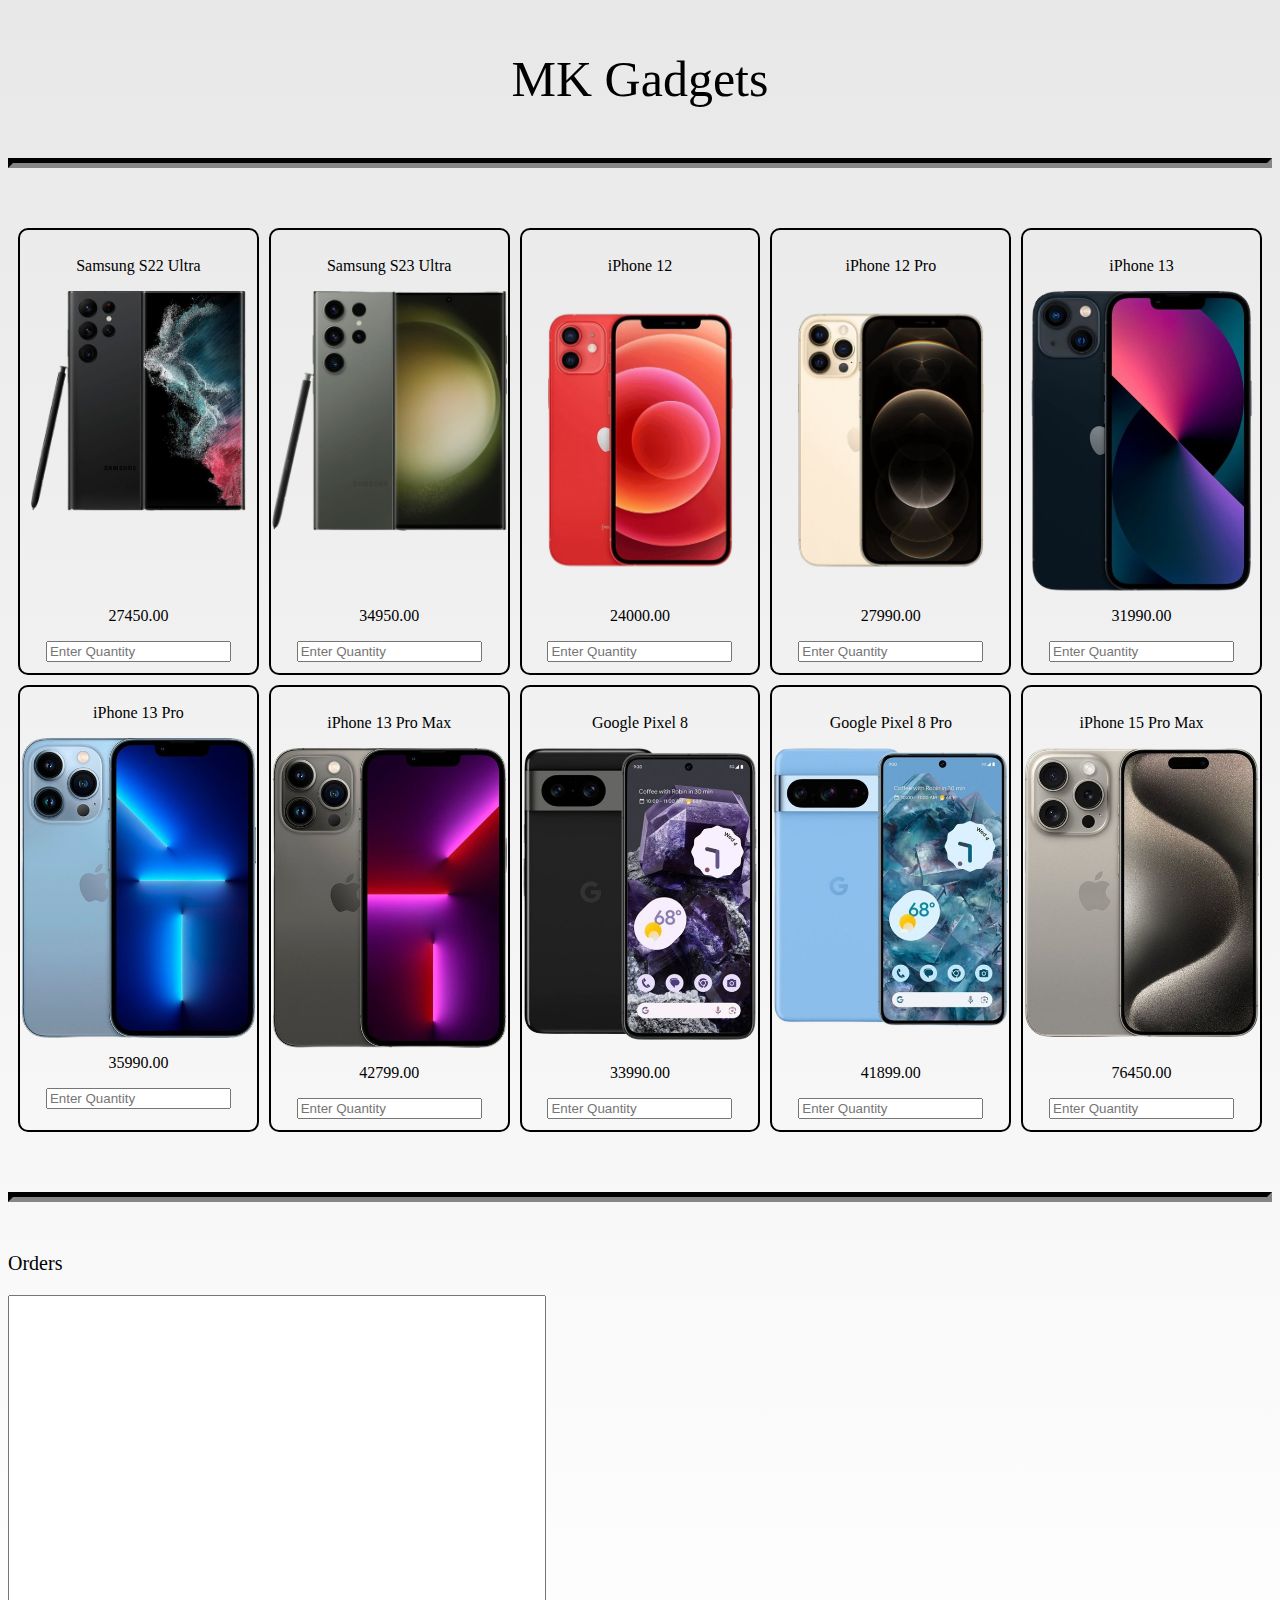
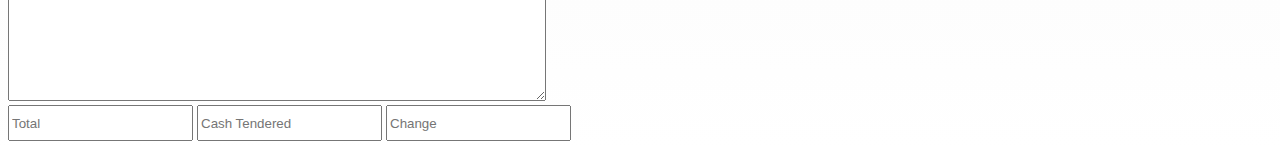
<file: index.html>
<!DOCTYPE html>
<html lang="en">

<head>
    <meta charset="UTF-8">
    <meta name="viewport" content="width=device-width, initial-scale=1.0">
    <title>Document</title>
</head>

<body style="background: linear-gradient(#E8E8E8, #ffffff);">

    <div class="container">
        <div class="row">
            <div class="col-2 text-center">
                <p style="text-align: center; font-size: 50px;">MK Gadgets</p>
            </div>
        </div>

        <div>
            <hr style="margin-top: 50px; margin-bottom: 50px; border-width: 5px; border-color: #323232;">
        </div>

        <div>
            <table border="0" width="100%" style="border-spacing: 10px;">
                <tr>
                    <td width="20%" align="center" style="border: 2px solid black; border-radius: 10px;">
                        <div style="padding: 10px;">
                            <p id="product1">Samsung S22 Ultra</p>
                            <div style="height: 300px; width: 100%;"><img src="s22u.png"
                                    style="max-width: 100%; max-height: 100%;" alt="Samsung S22 Ultra"></div>
                            <p id="price1">27450.00</p>
                            <input type="number" placeholder="Enter Quantity" id="qty1">
                        </div>
                    </td>
                    <td width="20%" align="center" style="border: 2px solid black; border-radius: 10px;">
                        <div>
                            <p id="product2">Samsung S23 Ultra</p>
                            <div style="height: 300px; width: 100%;"> <img src="s23u.png"
                                    style="max-width: 100%; max-height: 100%;" alt="Samsung S23 Ultra"></div>
                            <p id="price2">34950.00</p>
                            <input type="number" placeholder="Enter Quantity" id="qty2">
                        </div>
                    </td>
                    <td width="20%" align="center" style="border: 2px solid black; border-radius: 10px;">
                        <div>
                            <p id="product3">iPhone 12</p>
                            <div style="height: 300px; width: 100%;"><img src="12.png"
                                    style="max-width: 100%; max-height: 100%;" alt="iPhone 12"></div>
                            <p id="price3">24000.00</p>
                            <input type="number" placeholder="Enter Quantity" id="qty3">
                        </div>
                    </td>
                    <td width="20%" align="center" style="border: 2px solid black; border-radius: 10px;">
                        <div>
                            <p id="product4">iPhone 12 Pro</p>
                            <div style="height: 300px; width: 100%;"><img src="12pro.png"
                                    style="max-width: 100%; max-height: 100%;" alt="iPhone 12 Pro"></div>
                            <p id="price4">27990.00</p>
                            <input type="number" placeholder="Enter Quantity" id="qty4">
                        </div>
                    </td>
                    <td width="20%" align="center" style="border: 2px solid black; border-radius: 10px;">
                        <div>
                            <p id="product5">iPhone 13</p>
                            <div style="height: 300px; width: 100%;"> <img src="13.png"
                                    style="max-width: 100%; max-height: 100%;" alt="iPhone 13"></div>
                            <p id="price5">31990.00</p>
                            <input type="number" placeholder="Enter Quantity" id="qty5">
                        </div>
                    </td>
                </tr>

                <tr>
                    <td width="20%" align="center" style="border: 2px solid black; border-radius: 10px;">
                        <div style="margin-bottom: 20px;">
                            <p id="product6">iPhone 13 Pro</p>
                            <div style="height: 300px; width: 100%;"><img src="13pro.png"
                                    style="max-width: 100%; max-height: 100%;" alt="iPhone 13 Pro"></div>
                            <p id="price6">35990.00</p>
                            <input type="number" placeholder="Enter Quantity" id="qty6">
                        </div>
                    </td>
                    <td width="20%" align="center" style="border: 2px solid black; border-radius: 10px;">
                        <div>
                            <p id="product7">iPhone 13 Pro Max</p>
                            <div style="height: 300px; width: 100%;"><img src="13pmax.png"
                                    style="max-width: 100%; max-height: 100%;" alt="iPhone 13 Pro Max"></div>
                            <p id="price7">42799.00</p>
                            <input type="number" placeholder="Enter Quantity" id="qty7">
                        </div>
                    </td>
                    <td width="20%" align="center" style="border: 2px solid black; border-radius: 10px;">
                        <div>
                            <p id="product8">Google Pixel 8</p>
                            <div style="height: 300px; width: 100%;"><img src="pixel8.png"
                                    style="max-width: 100%; max-height: 100%;" alt="Google Pixel 8"></div>
                            <p id="price8">33990.00</p>
                            <input type="number" placeholder="Enter Quantity" id="qty8">
                        </div>
                    </td>
                    <td width="20%" align="center" style="border: 2px solid black; border-radius: 10px;">
                        <div>
                            <p id="product9">Google Pixel 8 Pro</p>
                            <div style="height: 300px; width: 100%;"><img src="pixel8pro.png"
                                    style="max-width: 100%; max-height: 100%;" alt="Google Pixel 8 Pro"></div>
                            <p id="price9">41899.00</p>
                            <input type="number" placeholder="Enter Quantity" id="qty9">
                        </div>
                    </td>
                    <td width="20%" align="center" style="border: 2px solid black; border-radius: 10px;">
                        <div>
                            <p id="product10">iPhone 15 Pro Max</p>
                            <div style="height: 300px; width: 100%;"><img src="15pmax.png"
                                    style="max-width: 100%; max-height: 100%;" alt="iPhone 15 Pro Max"></div>
                            <p id="price10">76450.00</p>
                            <input type="number" placeholder="Enter Quantity" id="qty10">
                        </div>
                    </td>
                </tr>
            </table>

            <div style="margin-top: 50px; margin-bottom: 50px;">
                <hr style="margin-top: 50px; margin-bottom: 50px; border-width: 5px; border-color: #323232;">
            </div>

            <div class="col-4">
                <p style="font-size: 20px;">Orders</p>
                <textarea class="form-control" rows="29" cols="200" id="carts" readonly
                    style="width:532px; height: 400px; font-size: 14px;"></textarea><br>
                <input type="text" class="form-control border-0" id="total" readonly placeholder="Total"
                    style="height: 30px;">
                <input type="number" class="form-control" id="cash" placeholder="Cash Tendered" style="height: 30px;">
                <input type="text" class="form-control border-0" id="change" readonly placeholder="Change"
                    style="height: 30px;">
            </div>
        </div>


    </div>
    <script>
        var product1 = document.getElementById("product1");
        var qty1 = document.getElementById("qty1");
        var price1 = document.getElementById("price1");

        var product2 = document.getElementById("product2");
        var qty2 = document.getElementById("qty2");
        var price2 = document.getElementById("price2");

        var product3 = document.getElementById("product3");
        var qty3 = document.getElementById("qty3");
        var price3 = document.getElementById("price3");

        var product4 = document.getElementById("product4");
        var qty4 = document.getElementById("qty4");
        var price4 = document.getElementById("price4");

        var product5 = document.getElementById("product5");
        var qty5 = document.getElementById("qty5");
        var price5 = document.getElementById("price5");

        var product6 = document.getElementById("product6");
        var qty6 = document.getElementById("qty6");
        var price6 = document.getElementById("price6");

        var product7 = document.getElementById("product7");
        var qty7 = document.getElementById("qty7");
        var price7 = document.getElementById("price7");

        var product8 = document.getElementById("product8");
        var qty8 = document.getElementById("qty8");
        var price8 = document.getElementById("price8");

        var product9 = document.getElementById("product9");
        var qty9 = document.getElementById("qty9");
        var price9 = document.getElementById("price9");

        var product10 = document.getElementById("product10");
        var qty10 = document.getElementById("qty10");
        var price10 = document.getElementById("price10");

        var carts = document.getElementById("carts");
        var total = document.getElementById("total");
        var cash = document.getElementById("cash");
        var change = document.getElementById("change");

        function addOrder() {
            carts.textContent = "";
            let totalAmount = 0;
            if (parseFloat(qty1.value) > 0) {
                var order = qty1.value.toString() + 'pc/s x ' + price1.textContent + '-----' + product1.textContent + '-----Php' + (parseFloat(qty1.value) * parseFloat(price1.textContent)) + '\n';
                carts.textContent += order;
                totalAmount += parseFloat(qty1.value) * parseFloat(price1.textContent);
            }
            if (parseFloat(qty2.value) > 0) {
                var order = qty2.value.toString() + 'pc/s x ' + price2.textContent + '-----' + product2.textContent + '-----Php' + (parseFloat(qty2.value) * parseFloat(price2.textContent)) + '\n';
                carts.textContent += order;
                totalAmount += parseFloat(qty2.value) * parseFloat(price2.textContent);
            }
            if (parseFloat(qty3.value) > 0) {
                var order = qty3.value.toString() + 'pc/s x ' + price3.textContent + '-----' + product3.textContent + '-----Php' + (parseFloat(qty3.value) * parseFloat(price3.textContent)) + '\n';
                carts.textContent += order;
                totalAmount += parseFloat(qty3.value) * parseFloat(price3.textContent);
            }
            if (parseFloat(qty4.value) > 0) {
                var order = qty4.value.toString() + 'pc/s x ' + price4.textContent + '-----' + product4.textContent + '-----Php' + (parseFloat(qty4.value) * parseFloat(price4.textContent)) + '\n';
                carts.textContent += order;
                totalAmount += parseFloat(qty4.value) * parseFloat(price4.textContent);
            }
            if (parseFloat(qty5.value) > 0) {
                var order = qty5.value.toString() + 'pc/s x ' + price5.textContent + '-----' + product5.textContent + '-----Php' + (parseFloat(qty5.value) * parseFloat(price5.textContent)) + '\n';
                carts.textContent += order;
                totalAmount += parseFloat(qty5.value) * parseFloat(price5.textContent);
            }
            if (parseFloat(qty6.value) > 0) {
                var order = qty6.value.toString() + 'pc/s x ' + price6.textContent + '-----' + product6.textContent + '-----Php' + (parseFloat(qty6.value) * parseFloat(price6.textContent)) + '\n';
                carts.textContent += order;
                totalAmount += parseFloat(qty6.value) * parseFloat(price6.textContent);
            }
            if (parseFloat(qty7.value) > 0) {
                var order = qty7.value.toString() + 'pc/s x ' + price7.textContent + '-----' + product7.textContent + '-----Php' + (parseFloat(qty7.value) * parseFloat(price7.textContent)) + '\n';
                carts.textContent += order;
                totalAmount += parseFloat(qty7.value) * parseFloat(price7.textContent);
            }
            if (parseFloat(qty8.value) > 0) {
                var order = qty8.value.toString() + 'pc/s x ' + price8.textContent + '-----' + product8.textContent + '-----Php' + (parseFloat(qty8.value) * parseFloat(price8.textContent)) + '\n';
                carts.textContent += order;
                totalAmount += parseFloat(qty8.value) * parseFloat(price8.textContent);
            }
            if (parseFloat(qty9.value) > 0) {
                var order = qty9.value.toString() + 'pc/s x ' + price9.textContent + '-----' + product9.textContent + '-----Php' + (parseFloat(qty9.value) * parseFloat(price9.textContent)) + '\n';
                carts.textContent += order;
                totalAmount += parseFloat(qty9.value) * parseFloat(price9.textContent);
            }
            if (parseFloat(qty10.value) > 0) {
                var order = qty10.value.toString() + 'pc/s x ' + price10.textContent + '-----' + product10.textContent + '-----Php' + (parseFloat(qty10.value) * parseFloat(price10.textContent)) + '\n';
                carts.textContent += order;
                totalAmount += parseFloat(qty10.value) * parseFloat(price10.textContent);
            }
            total.value = totalAmount.toFixed(2);
            calculateChange();
        }
        document.getElementById('qty1').onkeyup = addOrder;
        document.getElementById('qty2').onkeyup = addOrder;
        document.getElementById('qty3').onkeyup = addOrder;
        document.getElementById('qty4').onkeyup = addOrder;
        document.getElementById('qty5').onkeyup = addOrder;
        document.getElementById('qty6').onkeyup = addOrder;
        document.getElementById('qty7').onkeyup = addOrder;
        document.getElementById('qty8').onkeyup = addOrder;
        document.getElementById('qty9').onkeyup = addOrder;
        document.getElementById('qty10').onkeyup = addOrder;

        function calculateChange() {
            let totalAmount = parseFloat(total.value);
            let cashTendered = parseFloat(cash.value);
            if (!isNaN(cashTendered) && cashTendered >= totalAmount) {
                change.value = (cashTendered - totalAmount).toFixed(2);
            } else {
                change.value = "";
            }
        }
        document.getElementById('cash').onkeyup = calculateChange;
    </script>
</body>

</html>
</file>
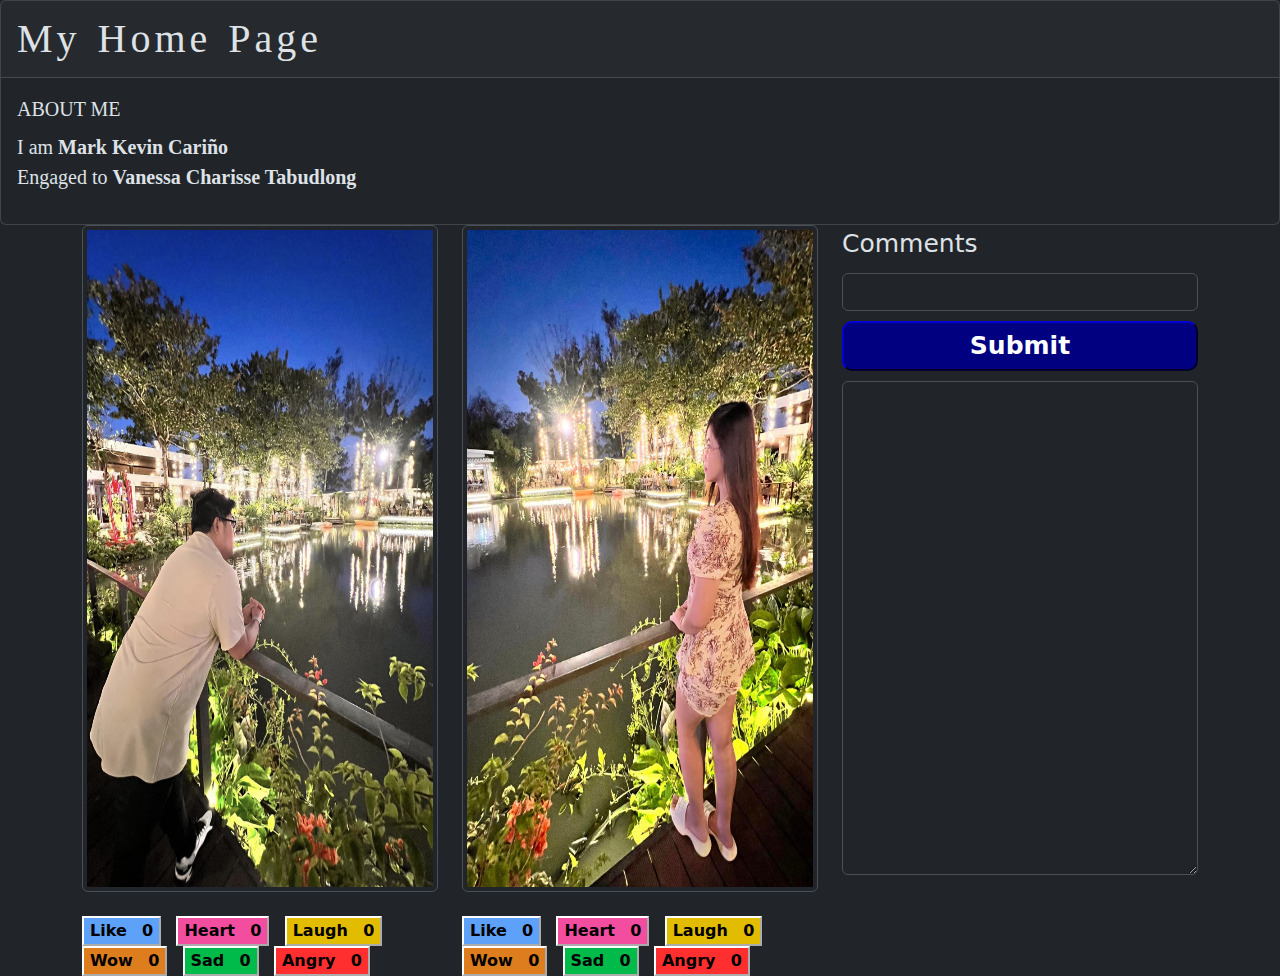
<file: activity.html>
<!DOCTYPE html>
<html lang="en" data-bs-theme="dark">
<title> BCC-CARINO </title>

<head>
  <link href="https://cdn.jsdelivr.net/npm/bootstrap@5.3.3/dist/css/bootstrap.min.css" rel="stylesheet"
    integrity="sha384-QWTKZyjpPEjISv5WaRU9OFeRpok6YctnYmDr5pNlyT2bRjXh0JMhjY6hW+ALEwIH" crossorigin="anonymous">
  <script src="https://cdn.jsdelivr.net/npm/bootstrap@5.3.3/dist/js/bootstrap.bundle.min.js"
    integrity="sha384-YvpcrYf0tY3lHB60NNkmXc5s9fDVZLESaAA55NDzOxhy9GkcIdslK1eN7N6jIeHz"
    crossorigin="anonymous"></script>
</head>

<body>
  <div class="card">
    <div class="card-header">
      <label
        style="font-family: 'Times New Roman', Times, serif; font-size: 40px; letter-spacing: 4px; word-spacing: 3px;">My
        Home Page</label>
    </div>
    <div class="card-body" style="font-family: 'Times New Roman', Times, serif; font-size: 20px;">
      <label class="card-title">ABOUT ME</label>
      <p class="card-text">I am <label style="font-weight: bold;">Mark Kevin Cariño</label><br>Engaged to <label
          style="font-weight: bold;">Vanessa Charisse Tabudlong</label></p>
      <p></p>
    </div>
  </div>
  <div class="container">
    <div class="row">
      <div class="col-4">
        <img src="me.jpg" class="img-thumbnail" style="width:500px;height:667px;" /> <br><br>
        <button id="image1Like" type=button style="background-color:#5EA1F8;"><label
            style="color: black; font-weight: bold;">Like</label> &nbsp <output id="numberLikes1"
            style="color: black; font-weight: bold;">0</output></button> &nbsp
        <button id="image1Heart" type=button style="background-color:#F34DA0;"><label
            style="color: black; font-weight: bold;">Heart</label> &nbsp <output id="numberHeart1"
            style="color: black; font-weight: bold;">0</output></button> &nbsp
        <button id="image1Laugh" type=button style="background-color:#E1BC00;"><label
            style="color: black; font-weight: bold;">Laugh</label> &nbsp <output id="numberLaugh1"
            style="color: black; font-weight: bold;">0</output></button> &nbsp
        <button id="image1Wow" type=button style="background-color:#DE7D1D;"><label
            style="color: black; font-weight: bold;">Wow</label> &nbsp <output id="numberWow1"
            style="color: black; font-weight: bold;">0</output></button> &nbsp
        <button id="image1Sad" type=button style="background-color:#00BB4A;"><label
            style="color: black; font-weight: bold;">Sad</label> &nbsp <output id="numberSad1"
            style="color: black; font-weight: bold;">0</output></button> &nbsp
        <button id="image1Angry" type=button style="background-color:#FF2F2F;"><label
            style="color: black; font-weight: bold;">Angry</label> &nbsp <output id="numberAngry1"
            style="color: black; font-weight: bold;">0</output></button>
      </div>
      <div class="col-4">
        <img src="mybetterhalf.jpg" class="img-thumbnail" style="width:500px;height:667px;" /> <br><br>
        <button id="image2Like" type=button style="background-color:#5EA1F8;"><label
            style="color: black; font-weight: bold;">Like</label> &nbsp <output id="numberLikes2"
            style="color: black; font-weight: bold;">0</output></button> &nbsp
        <button id="image2Heart" type=button style="background-color:#F34DA0;"><label
            style="color: black; font-weight: bold;">Heart</label> &nbsp <output id="numberHeart2"
            style="color: black; font-weight: bold;">0</output></button> &nbsp
        <button id="image2Laugh" type=button style="background-color:#E1BC00;"><label
            style="color: black; font-weight: bold;">Laugh</label> &nbsp <output id="numberLaugh2"
            style="color: black; font-weight: bold;">0</output></button> &nbsp
        <button id="image2Wow" type=button style="background-color:#DE7D1D;"><label
            style="color: black; font-weight: bold;">Wow</label> &nbsp <output id="numberWow2"
            style="color: black; font-weight: bold;">0</output></button> &nbsp
        <button id="image2Sad" type=button style="background-color:#00BB4A;"><label
            style="color: black; font-weight: bold;">Sad</label> &nbsp <output id="numberSad2"
            style="color: black; font-weight: bold;">0</output></button> &nbsp
        <button id="image2Angry" type=button style="background-color:#FF2F2F;"><label
            style="color: black; font-weight: bold;">Angry</label> &nbsp <output id="numberAngry2"
            style="color: black; font-weight: bold;">0</output></button>
      </div>
      <div class="col-4">
        <label style="font-size: 25px; margin-bottom: 10px;">Comments</label><br>
        <input type="text" class="form-control" id="comment">
        <button id="btnComment" style="background-color: navy; margin-top: 10px; margin-bottom: 10px; width: 100%; border-radius: 10px; height: 50px; font-size: 25px; font-weight: bold; border-color: navy;">Submit</button>
        <textarea class="form-control" id="commentbox" rows="20"></textarea>
      </div>
    </div>
  </div>
  <script>
    const image1Like = document.getElementById("image1Like");
    const numberLikes1 = document.getElementById("numberLikes1");
    const image1Heart = document.getElementById("image1Heart");
    const numberHeart1 = document.getElementById("numberHeart1");
    const image1Laugh = document.getElementById("image1Laugh");
    const numberLaugh1 = document.getElementById("numberLaugh1");
    const image1Wow = document.getElementById("image1Wow");
    const numberWow1 = document.getElementById("numberWow1");
    const image1Sad = document.getElementById("image1Sad");
    const numberSad1 = document.getElementById("numberSad1");
    const image1Angry = document.getElementById("image1Angry");
    const numberAngry1 = document.getElementById("numberAngry1");

    const image2Like = document.getElementById("image2Like");
    const numberLikes2 = document.getElementById("numberLikes2");
    const image2Heart = document.getElementById("image2Heart");
    const numberHeart2 = document.getElementById("numberHeart2");
    const image2Laugh = document.getElementById("image2Laugh");
    const numberLaugh2 = document.getElementById("numberLaugh2");
    const image2Wow = document.getElementById("image2Wow");
    const numberWow2 = document.getElementById("numberWow2");
    const image2Sad = document.getElementById("image2Sad");
    const numberSad2 = document.getElementById("numberSad2");
    const image2Angry = document.getElementById("image2Angry");
    const numberAngry2 = document.getElementById("numberAngry2");

    const btnComment = document.getElementById("btnComment");
    const comment = document.getElementById("comment");
    const commentbox = document.getElementById("commentbox");


    function countLikes1() {
      let countL1 = parseInt(numberLikes1.textContent);
      countL1++;
      numberLikes1.textContent = countL1.toString();
    }

    function countHeart1() {
      let countH1 = parseInt(numberHeart1.textContent);
      countH1++;
      numberHeart1.textContent = countH1.toString();
    }

    function countLaugh1() {
      let countLH1 = parseInt(numberLaugh1.textContent);
      countLH1++;
      numberLaugh1.textContent = countLH1.toString();
    }

    function countWow1() {
      let countW1 = parseInt(numberWow1.textContent);
      countW1++;
      numberWow1.textContent = countW1.toString();
    }

    function countSad1() {
      let countS1 = parseInt(numberSad1.textContent);
      countS1++;
      numberSad1.textContent = countS1.toString();
    }

    function countAngry1() {
      let countA1 = parseInt(numberAngry1.textContent);
      countA1++;
      numberAngry1.textContent = countA1.toString();
    }

    function countLikes2() {
      let countL2 = parseInt(numberLikes2.textContent);
      countL2++;
      numberLikes2.textContent = countL2.toString();
    }

    function countHeart2() {
      let countH2 = parseInt(numberHeart2.textContent);
      countH2++;
      numberHeart2.textContent = countH2.toString();
    }

    function countLaugh2() {
      let countLH2 = parseInt(numberLaugh2.textContent);
      countLH2++;
      numberLaugh2.textContent = countLH2.toString();
    }

    function countWow2() {
      let countW2 = parseInt(numberWow2.textContent);
      countW2++;
      numberWow2.textContent = countW2.toString();
    }

    function countSad2() {
      let countS2 = parseInt(numberSad2.textContent);
      countS2++;
      numberSad2.textContent = countS2.toString();
    }

    function countAngry2() {
      let countA2 = parseInt(numberAngry2.textContent);
      countA2++;
      numberAngry2.textContent = countA2.toString();
    }

    function commentFunc() {
      commentbox.textContent += comment.value.toString() + "\n";
      comment.value="";
    }

    document.getElementById('image1Like').onclick = countLikes1;
    document.getElementById('image1Heart').onclick = countHeart1;
    document.getElementById('image1Laugh').onclick = countLaugh1;
    document.getElementById('image1Wow').onclick = countWow1;
    document.getElementById('image1Sad').onclick = countSad1;
    document.getElementById('image1Angry').onclick = countAngry1;

    document.getElementById('image2Like').onclick = countLikes2;
    document.getElementById('image2Heart').onclick = countHeart2;
    document.getElementById('image2Laugh').onclick = countLaugh2;
    document.getElementById('image2Wow').onclick = countWow2;
    document.getElementById('image2Sad').onclick = countSad2;
    document.getElementById('image2Angry').onclick = countAngry2;

    document.getElementById('btnComment').onclick = commentFunc;
  </script>

</body>

</html>
</file>
